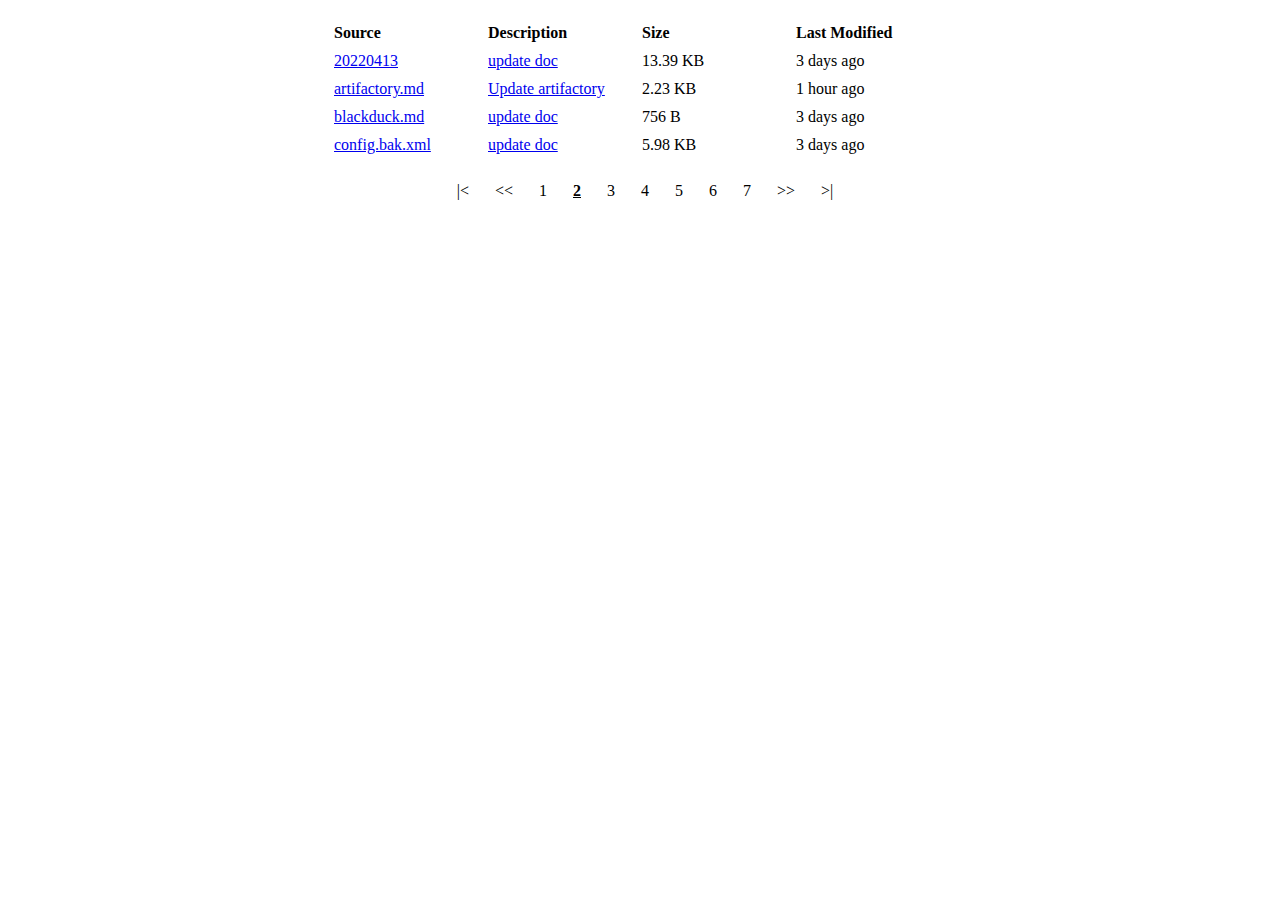
<file: templates/example.html>
<!DOCTYPE html>
<html lang="en">

<head>
    <meta charset="UTF-8">
    <meta http-equiv="X-UA-Compatible" content="IE=edge">
    <meta name="viewport" content="width=device-width, initial-scale=1.0">
    <title>table</title>
    <style>
        .center {
            border: 1px ;
            text-align: center;
        }

        tr td {
            min-width: 150px;
        }

        .item-name {
            text-align: left;
        }

        .file-size {
            text-align: left;
        }

        .message {
            text-align: left;
        }

        .timestamp {
            text-align: left;
        }

        .center table {
            line-height: 1.5;
            display: inline-block;
            vertical-align: middle;
        }

        ul.pagination {
            display: inline-block;
            padding: 0;
            margin: 0;
        }

        ul.pagination li {
            display: inline;
        }

        ul.pagination li a {
            color: black;
            float: left;
            /* border: solid 1px; */
            padding: 4px 8px;
            margin-left: 10px;
            /* background-color: azure; */
            text-decoration: none;
        }
        .active{
            color: rgb(202, 25, 25);
            font-weight: bold;
            text-decoration-line: underline !important;
        }

        .solid{
            border: solid 1px;
        }
    </style>
</head>

<body class="center" style="min-height: 600px;">

    <div style="padding: 10px;">
        <table class="aui filebrowser-table" id="browse-table">
            <thead>
                <tr>
                    <th id="group" scope="col" class="item-name">Source</th>
                    <th id="group" scope="col" class="message">Description</th>
                    <th id="group" scope="col" class="file-size">Size</th>
                    <th id="group" scope="col" class="timestamp">Last Modified</th>
                </tr>
            </thead>
            <tbody style="margin: 5px;">
                <tr class="file file-row">
                    <td class="item-name">
                        <a href="#">20220413</a>
                    </td>
                    <td class="message">
                        <a href="#">update doc</a>
                    </td>
                    <td class="file-size">13.39 KB</td>
                    <td class="timestamp"><time datetime="2022-04-22T09:42:49+0800">3 days ago</time></td>
                </tr>
                <tr class="file file-row">
                    <td class="item-name">
                        <a href="#">artifactory.md</a>
                    </td>
                    <td class="message">
                        <a href="#">Update artifactory</a>
                    </td>
                    <td class="file-size">2.23 KB</td>
                    <td class="timestamp"><time datetime="2022-04-25T16:01:01+0800">1 hour ago</time></td>
                </tr>
                <tr class="file file-row">
                    <td class="item-name"><a href="#">blackduck.md</a></td>
                    <td class="message"><a href="#">update doc</a> </td>
                    <td class="file-size">756 B</td>
                    <td class="timestamp"><time datetime="2022-04-22T09:42:49+0800">3 days ago</time></td>
                </tr>
                <tr class="file file-row">
                    <td class="item-name"><a href="#">config.bak.xml</a></td>
                    <td class="message"><a href="#">update doc</a></td>
                    <td class="file-size">5.98 KB</td>
                    <td class="timestamp"><time datetime="2022-04-22T09:42:49+0800">3 days ago</time></td>
                </tr>

            </tbody>
        </table>
    </div>

    <ul class="pagination" style="display: inline-block;margin-top: 60px;margin: 3px;padding: 5px;">
        <li><a href="#">|&lt;</a></li>
        <li><a href="#">&lt;&lt;</a></li>
        <li><a href="#">1</a></li>
        <li><a href="#" class="active">2</a></li>
        <li><a href="#">3</a></li>
        <li><a href="#">4</a></li>
        <li><a href="#">5</a></li>
        <li><a href="#">6</a></li>
        <li><a href="#">7</a></li>
        <li><a href="#">&gt;&gt;</a></li>
        <li><a href="#">&gt;|</a></li>
    </ul>

</body>

</html>
</file>
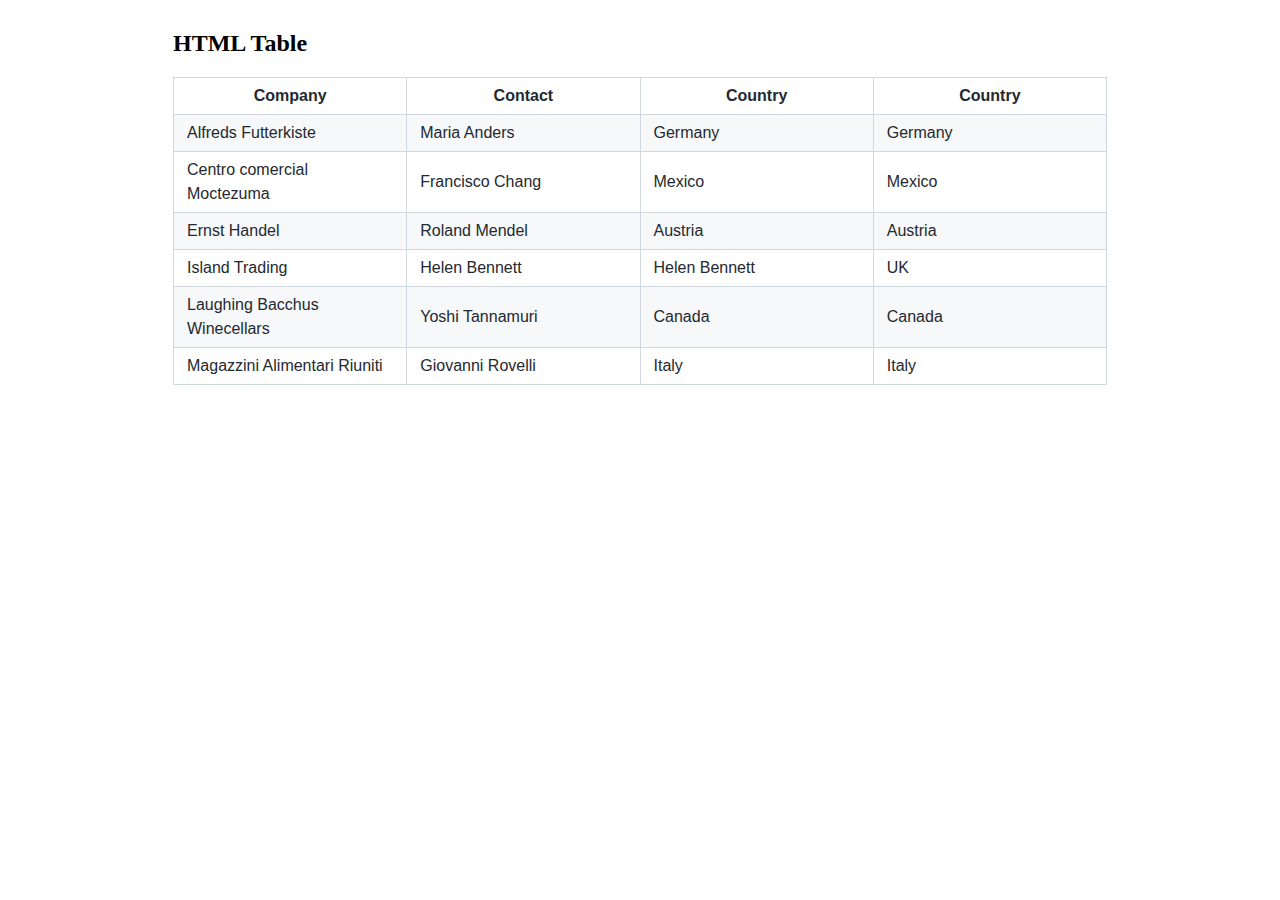
<file: templates/table.html>
<!DOCTYPE html>
<html>
<head>
  <link rel="stylesheet" href="../static/github.css">
  <style>
table{
      margin: 0 auto;
      width: 100% !important;
      display: inline-table !important;
    }

  th{
    width: 25% !important;
  }
  </style>
</head>
<body>

<h2>HTML Table</h2>

<div class="markdown-body">

  <table>
    <tr>
      <th>Company</th>
      <th>Contact</th>
    <th>Country</th>
    <th>Country</th>
  </tr>
  <tr>
    <td>Alfreds Futterkiste</td>
    <td>Maria Anders</td>
    <td>Germany</td>
    <td>Germany</td>
  </tr>
  <tr>
    <td>Centro comercial Moctezuma</td>
    <td>Francisco Chang</td>
    <td>Mexico</td>
    <td>Mexico</td>
  </tr>
  <tr>
    <td>Ernst Handel</td>
    <td>Roland Mendel</td>
    <td>Austria</td>
    <td>Austria</td>
  </tr>
  <tr>
    <td>Island Trading</td>
    <td>Helen Bennett</td>
    <td>Helen Bennett</td>
    <td>UK</td>
  </tr>
  <tr>
    <td>Laughing Bacchus Winecellars</td>
    <td>Yoshi Tannamuri</td>
    <td>Canada</td>
    <td>Canada</td>
  </tr>
  <tr>
    <td>Magazzini Alimentari Riuniti</td>
    <td>Giovanni Rovelli</td>
    <td>Italy</td>
    <td>Italy</td>
  </tr>
</table>

</div>
</body>
</html>
</file>
<file: static/github.css>
body {
  box-sizing: border-box;
  min-width: 200px;
  max-width: 80%;
  margin: 0 auto;
  padding: 10px 45px 45px 45px;
}

@media (prefers-color-scheme: dark) {
    body {
      background-color: #0d1117;
    }  
    .markdown-body {
      color-scheme: dark;
      --color-prettylights-syntax-comment: #8b949e;
      --color-prettylights-syntax-constant: #79c0ff;
      --color-prettylights-syntax-entity: #d2a8ff;
      --color-prettylights-syntax-storage-modifier-import: #c9d1d9;
      --color-prettylights-syntax-entity-tag: #7ee787;
      --color-prettylights-syntax-keyword: #ff7b72;
      --color-prettylights-syntax-string: #a5d6ff;
      --color-prettylights-syntax-variable: #ffa657;
      --color-prettylights-syntax-brackethighlighter-unmatched: #f85149;
      --color-prettylights-syntax-invalid-illegal-text: #f0f6fc;
      --color-prettylights-syntax-invalid-illegal-bg: #8e1519;
      --color-prettylights-syntax-carriage-return-text: #f0f6fc;
      --color-prettylights-syntax-carriage-return-bg: #b62324;
      --color-prettylights-syntax-string-regexp: #7ee787;
      --color-prettylights-syntax-markup-list: #f2cc60;
      --color-prettylights-syntax-markup-heading: #1f6feb;
      --color-prettylights-syntax-markup-italic: #c9d1d9;
      --color-prettylights-syntax-markup-bold: #c9d1d9;
      --color-prettylights-syntax-markup-deleted-text: #ffdcd7;
      --color-prettylights-syntax-markup-deleted-bg: #67060c;
      --color-prettylights-syntax-markup-inserted-text: #aff5b4;
      --color-prettylights-syntax-markup-inserted-bg: #033a16;
      --color-prettylights-syntax-markup-changed-text: #ffdfb6;
      --color-prettylights-syntax-markup-changed-bg: #5a1e02;
      --color-prettylights-syntax-markup-ignored-text: #c9d1d9;
      --color-prettylights-syntax-markup-ignored-bg: #1158c7;
      --color-prettylights-syntax-meta-diff-range: #d2a8ff;
      --color-prettylights-syntax-brackethighlighter-angle: #8b949e;
      --color-prettylights-syntax-sublimelinter-gutter-mark: #484f58;
      --color-prettylights-syntax-constant-other-reference-link: #a5d6ff;
      --color-fg-default: #c9d1d9;
      --color-fg-muted: #8b949e;
      --color-fg-subtle: #484f58;
      --color-canvas-default: #0d1117;
      --color-canvas-subtle: #161b22;
      --color-border-default: #30363d;
      --color-border-muted: #21262d;
      --color-neutral-muted: rgba(110,118,129,0.4);
      --color-accent-fg: #58a6ff;
      --color-accent-emphasis: #1f6feb;
      --color-attention-subtle: rgba(187,128,9,0.15);
      --color-danger-fg: #f85149;
    }
  }
  
  @media (prefers-color-scheme: light) {
    .markdown-body {
      color-scheme: light;
      --color-prettylights-syntax-comment: #6e7781;
      --color-prettylights-syntax-constant: #0550ae;
      --color-prettylights-syntax-entity: #8250df;
      --color-prettylights-syntax-storage-modifier-import: #24292f;
      --color-prettylights-syntax-entity-tag: #116329;
      --color-prettylights-syntax-keyword: #cf222e;
      --color-prettylights-syntax-string: #0a3069;
      --color-prettylights-syntax-variable: #953800;
      --color-prettylights-syntax-brackethighlighter-unmatched: #82071e;
      --color-prettylights-syntax-invalid-illegal-text: #f6f8fa;
      --color-prettylights-syntax-invalid-illegal-bg: #82071e;
      --color-prettylights-syntax-carriage-return-text: #f6f8fa;
      --color-prettylights-syntax-carriage-return-bg: #cf222e;
      --color-prettylights-syntax-string-regexp: #116329;
      --color-prettylights-syntax-markup-list: #3b2300;
      --color-prettylights-syntax-markup-heading: #0550ae;
      --color-prettylights-syntax-markup-italic: #24292f;
      --color-prettylights-syntax-markup-bold: #24292f;
      --color-prettylights-syntax-markup-deleted-text: #82071e;
      --color-prettylights-syntax-markup-deleted-bg: #FFEBE9;
      --color-prettylights-syntax-markup-inserted-text: #116329;
      --color-prettylights-syntax-markup-inserted-bg: #dafbe1;
      --color-prettylights-syntax-markup-changed-text: #953800;
      --color-prettylights-syntax-markup-changed-bg: #ffd8b5;
      --color-prettylights-syntax-markup-ignored-text: #eaeef2;
      --color-prettylights-syntax-markup-ignored-bg: #0550ae;
      --color-prettylights-syntax-meta-diff-range: #8250df;
      --color-prettylights-syntax-brackethighlighter-angle: #57606a;
      --color-prettylights-syntax-sublimelinter-gutter-mark: #8c959f;
      --color-prettylights-syntax-constant-other-reference-link: #0a3069;
      --color-fg-default: #24292f;
      --color-fg-muted: #57606a;
      --color-fg-subtle: #6e7781;
      --color-canvas-default: #ffffff;
      --color-canvas-subtle: #f6f8fa;
      --color-border-default: #d0d7de;
      --color-border-muted: hsla(210,18%,87%,1);
      --color-neutral-muted: rgba(175,184,193,0.2);
      --color-accent-fg: #0969da;
      --color-accent-emphasis: #0969da;
      --color-attention-subtle: #fff8c5;
      --color-danger-fg: #cf222e;
    }
  }
  
  .markdown-body {
    -ms-text-size-adjust: 100%;
    -webkit-text-size-adjust: 100%;
    margin: 0;
    color: var(--color-fg-default);
    background-color: var(--color-canvas-default);
    font-family: -apple-system,BlinkMacSystemFont,"Segoe UI",Helvetica,Arial,sans-serif,"Apple Color Emoji","Segoe UI Emoji";
    font-size: 16px;
    line-height: 1.5;
    word-wrap: break-word;
  }
  
  .markdown-body .octicon {
    display: inline-block;
    fill: currentColor;
    vertical-align: text-bottom;
  }
  
  .markdown-body h1:hover .anchor .octicon-link:before,
  .markdown-body h2:hover .anchor .octicon-link:before,
  .markdown-body h3:hover .anchor .octicon-link:before,
  .markdown-body h4:hover .anchor .octicon-link:before,
  .markdown-body h5:hover .anchor .octicon-link:before,
  .markdown-body h6:hover .anchor .octicon-link:before {
    width: 16px;
    height: 16px;
    content: ' ';
    display: inline-block;
    background-color: currentColor;
    -webkit-mask-image: url("data:image/svg+xml,<svg xmlns='http://www.w3.org/2000/svg' viewBox='0 0 16 16' version='1.1' aria-hidden='true'><path fill-rule='evenodd' d='M7.775 3.275a.75.75 0 001.06 1.06l1.25-1.25a2 2 0 112.83 2.83l-2.5 2.5a2 2 0 01-2.83 0 .75.75 0 00-1.06 1.06 3.5 3.5 0 004.95 0l2.5-2.5a3.5 3.5 0 00-4.95-4.95l-1.25 1.25zm-4.69 9.64a2 2 0 010-2.83l2.5-2.5a2 2 0 012.83 0 .75.75 0 001.06-1.06 3.5 3.5 0 00-4.95 0l-2.5 2.5a3.5 3.5 0 004.95 4.95l1.25-1.25a.75.75 0 00-1.06-1.06l-1.25 1.25a2 2 0 01-2.83 0z'></path></svg>");
    mask-image: url("data:image/svg+xml,<svg xmlns='http://www.w3.org/2000/svg' viewBox='0 0 16 16' version='1.1' aria-hidden='true'><path fill-rule='evenodd' d='M7.775 3.275a.75.75 0 001.06 1.06l1.25-1.25a2 2 0 112.83 2.83l-2.5 2.5a2 2 0 01-2.83 0 .75.75 0 00-1.06 1.06 3.5 3.5 0 004.95 0l2.5-2.5a3.5 3.5 0 00-4.95-4.95l-1.25 1.25zm-4.69 9.64a2 2 0 010-2.83l2.5-2.5a2 2 0 012.83 0 .75.75 0 001.06-1.06 3.5 3.5 0 00-4.95 0l-2.5 2.5a3.5 3.5 0 004.95 4.95l1.25-1.25a.75.75 0 00-1.06-1.06l-1.25 1.25a2 2 0 01-2.83 0z'></path></svg>");
  }
  
  .markdown-body details,
  .markdown-body figcaption,
  .markdown-body figure {
    display: block;
  }
  
  .markdown-body summary {
    display: list-item;
  }
  
  .markdown-body [hidden] {
    display: none !important;
  }
  
  .markdown-body a {
    background-color: transparent;
    color: var(--color-accent-fg);
    text-decoration: none;
  }
  
  .markdown-body a:active,
  .markdown-body a:hover {
    outline-width: 0;
  }
  
  .markdown-body abbr[title] {
    border-bottom: none;
    text-decoration: underline dotted;
  }
  
  .markdown-body b,
  .markdown-body strong {
    font-weight: 600;
  }
  
  .markdown-body dfn {
    font-style: italic;
  }
  
  .markdown-body h1 {
    margin: .67em 0;
    font-weight: 600;
    padding-bottom: .3em;
    font-size: 2em;
    border-bottom: 1px solid var(--color-border-muted);
  }
  
  .markdown-body mark {
    background-color: var(--color-attention-subtle);
    color: var(--color-text-primary);
  }
  
  .markdown-body small {
    font-size: 90%;
  }
  
  .markdown-body sub,
  .markdown-body sup {
    font-size: 75%;
    line-height: 0;
    position: relative;
    vertical-align: baseline;
  }
  
  .markdown-body sub {
    bottom: -0.25em;
  }
  
  .markdown-body sup {
    top: -0.5em;
  }
  
  .markdown-body img {
    border-style: none;
    max-width: 100%;
    box-sizing: content-box;
    background-color: var(--color-canvas-default);
  }
  
  .markdown-body code,
  .markdown-body kbd,
  .markdown-body pre,
  .markdown-body samp {
    font-family: monospace,monospace;
    font-size: 1em;
  }
  
  .markdown-body figure {
    margin: 1em 40px;
  }
  
  .markdown-body hr {
    box-sizing: content-box;
    overflow: hidden;
    background: transparent;
    border-bottom: 1px solid var(--color-border-muted);
    height: .25em;
    padding: 0;
    margin: 24px 0;
    background-color: var(--color-border-default);
    border: 0;
  }
  
  .markdown-body input {
    font: inherit;
    margin: 0;
    overflow: visible;
    font-family: inherit;
    font-size: inherit;
    line-height: inherit;
  }
  
  .markdown-body [type=button],
  .markdown-body [type=reset],
  .markdown-body [type=submit] {
    -webkit-appearance: button;
  }
  
  .markdown-body [type=button]::-moz-focus-inner,
  .markdown-body [type=reset]::-moz-focus-inner,
  .markdown-body [type=submit]::-moz-focus-inner {
    border-style: none;
    padding: 0;
  }
  
  .markdown-body [type=button]:-moz-focusring,
  .markdown-body [type=reset]:-moz-focusring,
  .markdown-body [type=submit]:-moz-focusring {
    outline: 1px dotted ButtonText;
  }
  
  .markdown-body [type=checkbox],
  .markdown-body [type=radio] {
    box-sizing: border-box;
    padding: 0;
  }
  
  .markdown-body [type=number]::-webkit-inner-spin-button,
  .markdown-body [type=number]::-webkit-outer-spin-button {
    height: auto;
  }
  
  .markdown-body [type=search] {
    -webkit-appearance: textfield;
    outline-offset: -2px;
  }
  
  .markdown-body [type=search]::-webkit-search-cancel-button,
  .markdown-body [type=search]::-webkit-search-decoration {
    -webkit-appearance: none;
  }
  
  .markdown-body ::-webkit-input-placeholder {
    color: inherit;
    opacity: .54;
  }
  
  .markdown-body ::-webkit-file-upload-button {
    -webkit-appearance: button;
    font: inherit;
  }
  
  .markdown-body a:hover {
    text-decoration: underline;
  }
  
  .markdown-body hr::before {
    display: table;
    content: "";
  }
  
  .markdown-body hr::after {
    display: table;
    clear: both;
    content: "";
  }
  
  .markdown-body table {
    border-spacing: 0;
    border-collapse: collapse;
    display: block;
    width: max-content;
    max-width: 100%;
    overflow: auto;
  }
  
  .markdown-body td,
  .markdown-body th {
    padding: 0;
  }
  
  .markdown-body details summary {
    cursor: pointer;
  }
  
  .markdown-body details:not([open])>*:not(summary) {
    display: none !important;
  }
  
  .markdown-body kbd {
    display: inline-block;
    padding: 3px 5px;
    font: 11px ui-monospace,SFMono-Regular,SF Mono,Menlo,Consolas,Liberation Mono,monospace;
    line-height: 10px;
    color: var(--color-fg-default);
    vertical-align: middle;
    background-color: var(--color-canvas-subtle);
    border: solid 1px var(--color-neutral-muted);
    border-bottom-color: var(--color-neutral-muted);
    border-radius: 6px;
    box-shadow: inset 0 -1px 0 var(--color-neutral-muted);
  }
  
  .markdown-body h1,
  .markdown-body h2,
  .markdown-body h3,
  .markdown-body h4,
  .markdown-body h5,
  .markdown-body h6 {
    margin-top: 24px;
    margin-bottom: 16px;
    font-weight: 600;
    line-height: 1.25;
  }
  
  .markdown-body h2 {
    font-weight: 600;
    padding-bottom: .3em;
    font-size: 1.5em;
    border-bottom: 1px solid var(--color-border-muted);
  }
  
  .markdown-body h3 {
    font-weight: 600;
    font-size: 1.25em;
  }
  
  .markdown-body h4 {
    font-weight: 600;
    font-size: 1em;
  }
  
  .markdown-body h5 {
    font-weight: 600;
    font-size: .875em;
  }
  
  .markdown-body h6 {
    font-weight: 600;
    font-size: .85em;
    color: var(--color-fg-muted);
  }
  
  .markdown-body p {
    margin-top: 0;
    margin-bottom: 10px;
  }
  
  .markdown-body blockquote {
    margin: 0;
    padding: 0 1em;
    color: var(--color-fg-muted);
    border-left: .25em solid var(--color-border-default);
  }
  
  .markdown-body ul,
  .markdown-body ol {
    margin-top: 0;
    margin-bottom: 0;
    padding-left: 2em;
  }
  
  .markdown-body ol ol,
  .markdown-body ul ol {
    list-style-type: lower-roman;
  }
  
  .markdown-body ul ul ol,
  .markdown-body ul ol ol,
  .markdown-body ol ul ol,
  .markdown-body ol ol ol {
    list-style-type: lower-alpha;
  }
  
  .markdown-body dd {
    margin-left: 0;
  }
  
  .markdown-body tt,
  .markdown-body code {
    font-family: ui-monospace,SFMono-Regular,SF Mono,Menlo,Consolas,Liberation Mono,monospace;
    font-size: 12px;
  }
  
  .markdown-body pre {
    margin-top: 0;
    margin-bottom: 0;
    font-family: ui-monospace,SFMono-Regular,SF Mono,Menlo,Consolas,Liberation Mono,monospace;
    font-size: 12px;
    word-wrap: normal;
  }
  
  .markdown-body .octicon {
    display: inline-block;
    overflow: visible !important;
    vertical-align: text-bottom;
    fill: currentColor;
  }
  
  .markdown-body ::placeholder {
    color: var(--color-fg-subtle);
    opacity: 1;
  }
  
  .markdown-body input::-webkit-outer-spin-button,
  .markdown-body input::-webkit-inner-spin-button {
    margin: 0;
    -webkit-appearance: none;
    appearance: none;
  }
  
  .markdown-body .pl-c {
    color: var(--color-prettylights-syntax-comment);
  }
  
  .markdown-body .pl-c1,
  .markdown-body .pl-s .pl-v {
    color: var(--color-prettylights-syntax-constant);
  }
  
  .markdown-body .pl-e,
  .markdown-body .pl-en {
    color: var(--color-prettylights-syntax-entity);
  }
  
  .markdown-body .pl-smi,
  .markdown-body .pl-s .pl-s1 {
    color: var(--color-prettylights-syntax-storage-modifier-import);
  }
  
  .markdown-body .pl-ent {
    color: var(--color-prettylights-syntax-entity-tag);
  }
  
  .markdown-body .pl-k {
    color: var(--color-prettylights-syntax-keyword);
  }
  
  .markdown-body .pl-s,
  .markdown-body .pl-pds,
  .markdown-body .pl-s .pl-pse .pl-s1,
  .markdown-body .pl-sr,
  .markdown-body .pl-sr .pl-cce,
  .markdown-body .pl-sr .pl-sre,
  .markdown-body .pl-sr .pl-sra {
    color: var(--color-prettylights-syntax-string);
  }
  
  .markdown-body .pl-v,
  .markdown-body .pl-smw {
    color: var(--color-prettylights-syntax-variable);
  }
  
  .markdown-body .pl-bu {
    color: var(--color-prettylights-syntax-brackethighlighter-unmatched);
  }
  
  .markdown-body .pl-ii {
    color: var(--color-prettylights-syntax-invalid-illegal-text);
    background-color: var(--color-prettylights-syntax-invalid-illegal-bg);
  }
  
  .markdown-body .pl-c2 {
    color: var(--color-prettylights-syntax-carriage-return-text);
    background-color: var(--color-prettylights-syntax-carriage-return-bg);
  }
  
  .markdown-body .pl-sr .pl-cce {
    font-weight: bold;
    color: var(--color-prettylights-syntax-string-regexp);
  }
  
  .markdown-body .pl-ml {
    color: var(--color-prettylights-syntax-markup-list);
  }
  
  .markdown-body .pl-mh,
  .markdown-body .pl-mh .pl-en,
  .markdown-body .pl-ms {
    font-weight: bold;
    color: var(--color-prettylights-syntax-markup-heading);
  }
  
  .markdown-body .pl-mi {
    font-style: italic;
    color: var(--color-prettylights-syntax-markup-italic);
  }
  
  .markdown-body .pl-mb {
    font-weight: bold;
    color: var(--color-prettylights-syntax-markup-bold);
  }
  
  .markdown-body .pl-md {
    color: var(--color-prettylights-syntax-markup-deleted-text);
    background-color: var(--color-prettylights-syntax-markup-deleted-bg);
  }
  
  .markdown-body .pl-mi1 {
    color: var(--color-prettylights-syntax-markup-inserted-text);
    background-color: var(--color-prettylights-syntax-markup-inserted-bg);
  }
  
  .markdown-body .pl-mc {
    color: var(--color-prettylights-syntax-markup-changed-text);
    background-color: var(--color-prettylights-syntax-markup-changed-bg);
  }
  
  .markdown-body .pl-mi2 {
    color: var(--color-prettylights-syntax-markup-ignored-text);
    background-color: var(--color-prettylights-syntax-markup-ignored-bg);
  }
  
  .markdown-body .pl-mdr {
    font-weight: bold;
    color: var(--color-prettylights-syntax-meta-diff-range);
  }
  
  .markdown-body .pl-ba {
    color: var(--color-prettylights-syntax-brackethighlighter-angle);
  }
  
  .markdown-body .pl-sg {
    color: var(--color-prettylights-syntax-sublimelinter-gutter-mark);
  }
  
  .markdown-body .pl-corl {
    text-decoration: underline;
    color: var(--color-prettylights-syntax-constant-other-reference-link);
  }
  
  .markdown-body [data-catalyst] {
    display: block;
  }
  
  .markdown-body g-emoji {
    font-family: "Apple Color Emoji","Segoe UI Emoji","Segoe UI Symbol";
    font-size: 1em;
    font-style: normal !important;
    font-weight: 400;
    line-height: 1;
    vertical-align: -0.075em;
  }
  
  .markdown-body g-emoji img {
    width: 1em;
    height: 1em;
  }
  
  .markdown-body::before {
    display: table;
    content: "";
  }
  
  .markdown-body::after {
    display: table;
    clear: both;
    content: "";
  }
  
  .markdown-body>*:first-child {
    margin-top: 0 !important;
  }
  
  .markdown-body>*:last-child {
    margin-bottom: 0 !important;
  }
  
  .markdown-body a:not([href]) {
    color: inherit;
    text-decoration: none;
  }
  
  .markdown-body .absent {
    color: var(--color-danger-fg);
  }
  
  .markdown-body .anchor {
    float: left;
    padding-right: 4px;
    margin-left: -20px;
    line-height: 1;
  }
  
  .markdown-body .anchor:focus {
    outline: none;
  }
  
  .markdown-body p,
  .markdown-body blockquote,
  .markdown-body ul,
  .markdown-body ol,
  .markdown-body dl,
  .markdown-body table,
  .markdown-body pre,
  .markdown-body details {
    margin-top: 0;
    margin-bottom: 16px;
  }
  
  .markdown-body blockquote>:first-child {
    margin-top: 0;
  }
  
  .markdown-body blockquote>:last-child {
    margin-bottom: 0;
  }
  
  .markdown-body sup>a::before {
    content: "[";
  }
  
  .markdown-body sup>a::after {
    content: "]";
  }
  
  .markdown-body h1 .octicon-link,
  .markdown-body h2 .octicon-link,
  .markdown-body h3 .octicon-link,
  .markdown-body h4 .octicon-link,
  .markdown-body h5 .octicon-link,
  .markdown-body h6 .octicon-link {
    color: var(--color-fg-default);
    vertical-align: middle;
    visibility: hidden;
  }
  
  .markdown-body h1:hover .anchor,
  .markdown-body h2:hover .anchor,
  .markdown-body h3:hover .anchor,
  .markdown-body h4:hover .anchor,
  .markdown-body h5:hover .anchor,
  .markdown-body h6:hover .anchor {
    text-decoration: none;
  }
  
  .markdown-body h1:hover .anchor .octicon-link,
  .markdown-body h2:hover .anchor .octicon-link,
  .markdown-body h3:hover .anchor .octicon-link,
  .markdown-body h4:hover .anchor .octicon-link,
  .markdown-body h5:hover .anchor .octicon-link,
  .markdown-body h6:hover .anchor .octicon-link {
    visibility: visible;
  }
  
  .markdown-body h1 tt,
  .markdown-body h1 code,
  .markdown-body h2 tt,
  .markdown-body h2 code,
  .markdown-body h3 tt,
  .markdown-body h3 code,
  .markdown-body h4 tt,
  .markdown-body h4 code,
  .markdown-body h5 tt,
  .markdown-body h5 code,
  .markdown-body h6 tt,
  .markdown-body h6 code {
    padding: 0 .2em;
    font-size: inherit;
  }
  
  .markdown-body ul.no-list,
  .markdown-body ol.no-list {
    padding: 0;
    list-style-type: none;
  }
  
  .markdown-body ol[type="1"] {
    list-style-type: decimal;
  }
  
  .markdown-body ol[type=a] {
    list-style-type: lower-alpha;
  }
  
  .markdown-body ol[type=i] {
    list-style-type: lower-roman;
  }
  
  .markdown-body div>ol:not([type]) {
    list-style-type: decimal;
  }
  
  .markdown-body ul ul,
  .markdown-body ul ol,
  .markdown-body ol ol,
  .markdown-body ol ul {
    margin-top: 0;
    margin-bottom: 0;
  }
  
  .markdown-body li>p {
    margin-top: 16px;
  }
  
  .markdown-body li+li {
    margin-top: .25em;
  }
  
  .markdown-body dl {
    padding: 0;
  }
  
  .markdown-body dl dt {
    padding: 0;
    margin-top: 16px;
    font-size: 1em;
    font-style: italic;
    font-weight: 600;
  }
  
  .markdown-body dl dd {
    padding: 0 16px;
    margin-bottom: 16px;
  }
  
  .markdown-body table th {
    font-weight: 600;
  }
  
  .markdown-body table th,
  .markdown-body table td {
    padding: 6px 13px;
    border: 1px solid var(--color-border-default);
  }
  
  .markdown-body table tr {
    background-color: var(--color-canvas-default);
    border-top: 1px solid var(--color-border-muted);
  }
  
  .markdown-body table tr:nth-child(2n) {
    background-color: var(--color-canvas-subtle);
  }
  
  .markdown-body table img {
    background-color: transparent;
  }
  
  .markdown-body img[align=right] {
    padding-left: 20px;
  }
  
  .markdown-body img[align=left] {
    padding-right: 20px;
  }
  
  .markdown-body .emoji {
    max-width: none;
    vertical-align: text-top;
    background-color: transparent;
  }
  
  .markdown-body span.frame {
    display: block;
    overflow: hidden;
  }
  
  .markdown-body span.frame>span {
    display: block;
    float: left;
    width: auto;
    padding: 7px;
    margin: 13px 0 0;
    overflow: hidden;
    border: 1px solid var(--color-border-default);
  }
  
  .markdown-body span.frame span img {
    display: block;
    float: left;
  }
  
  .markdown-body span.frame span span {
    display: block;
    padding: 5px 0 0;
    clear: both;
    color: var(--color-fg-default);
  }
  
  .markdown-body span.align-center {
    display: block;
    overflow: hidden;
    clear: both;
  }
  
  .markdown-body span.align-center>span {
    display: block;
    margin: 13px auto 0;
    overflow: hidden;
    text-align: center;
  }
  
  .markdown-body span.align-center span img {
    margin: 0 auto;
    text-align: center;
  }
  
  .markdown-body span.align-right {
    display: block;
    overflow: hidden;
    clear: both;
  }
  
  .markdown-body span.align-right>span {
    display: block;
    margin: 13px 0 0;
    overflow: hidden;
    text-align: right;
  }
  
  .markdown-body span.align-right span img {
    margin: 0;
    text-align: right;
  }
  
  .markdown-body span.float-left {
    display: block;
    float: left;
    margin-right: 13px;
    overflow: hidden;
  }
  
  .markdown-body span.float-left span {
    margin: 13px 0 0;
  }
  
  .markdown-body span.float-right {
    display: block;
    float: right;
    margin-left: 13px;
    overflow: hidden;
  }
  
  .markdown-body span.float-right>span {
    display: block;
    margin: 13px auto 0;
    overflow: hidden;
    text-align: right;
  }
  
  .markdown-body code,
  .markdown-body tt {
    padding: .2em .4em;
    margin: 0;
    font-size: 85%;
    background-color: var(--color-neutral-muted);
    border-radius: 6px;
  }
  
  .markdown-body code br,
  .markdown-body tt br {
    display: none;
  }
  
  .markdown-body del code {
    text-decoration: inherit;
  }
  
  .markdown-body pre code {
    font-size: 100%;
  }
  
  .markdown-body pre>code {
    padding: 0;
    margin: 0;
    word-break: normal;
    white-space: pre;
    background: transparent;
    border: 0;
  }
  
  .markdown-body .highlight {
    margin-bottom: 16px;
  }
  
  .markdown-body .highlight pre {
    margin-bottom: 0;
    word-break: normal;
  }
  
  .markdown-body .highlight pre,
  .markdown-body pre {
    padding: 16px;
    overflow: auto;
    font-size: 85%;
    line-height: 1.45;
    background-color: var(--color-canvas-subtle) !important;
    border-radius: 6px;
  }
  
  .markdown-body pre code,
  .markdown-body pre tt {
    display: inline;
    max-width: auto;
    padding: 0;
    margin: 0;
    overflow: visible;
    line-height: inherit;
    word-wrap: normal;
    background-color: transparent;
    border: 0;
  }
  
  .markdown-body .csv-data td,
  .markdown-body .csv-data th {
    padding: 5px;
    overflow: hidden;
    font-size: 12px;
    line-height: 1;
    text-align: left;
    white-space: nowrap;
  }
  
  .markdown-body .csv-data .blob-num {
    padding: 10px 8px 9px;
    text-align: right;
    background: var(--color-canvas-default);
    border: 0;
  }
  
  .markdown-body .csv-data tr {
    border-top: 0;
  }
  
  .markdown-body .csv-data th {
    font-weight: 600;
    background: var(--color-canvas-subtle);
    border-top: 0;
  }
  
  .markdown-body .footnotes {
    font-size: 12px;
    color: var(--color-fg-muted);
    border-top: 1px solid var(--color-border-default);
  }
  
  .markdown-body .footnotes ol {
    padding-left: 16px;
  }
  
  .markdown-body .footnotes li {
    position: relative;
  }
  
  .markdown-body .footnotes li:target::before {
    position: absolute;
    top: -8px;
    right: -8px;
    bottom: -8px;
    left: -24px;
    pointer-events: none;
    content: "";
    border: 2px solid var(--color-accent-emphasis);
    border-radius: 6px;
  }
  
  .markdown-body .footnotes li:target {
    color: var(--color-fg-default);
  }
  
  .markdown-body .footnotes .data-footnote-backref g-emoji {
    font-family: monospace;
  }
  
  .markdown-body .task-list-item {
    list-style-type: none;
  }
  
  .markdown-body .task-list-item label {
    font-weight: 400;
  }
  
  .markdown-body .task-list-item.enabled label {
    cursor: pointer;
  }
  
  .markdown-body .task-list-item+.task-list-item {
    margin-top: 3px;
  }
  
  .markdown-body .task-list-item .handle {
    display: none;
  }
  
  .markdown-body .task-list-item-checkbox {
    margin: 0 .2em .25em -1.6em;
    vertical-align: middle;
  }
  
  .markdown-body .contains-task-list:dir(rtl) .task-list-item-checkbox {
    margin: 0 -1.6em .25em .2em;
  }
  
  .markdown-body ::-webkit-calendar-picker-indicator {
    filter: invert(50%);
  }

  /*!
 * "Fork me on GitHub" CSS ribbon v0.2.3 | MIT License
 * https://github.com/simonwhitaker/github-fork-ribbon-css
*/.github-fork-ribbon{width:12.1em;height:12.1em;position:absolute;overflow:hidden;top:0;right:0;z-index:9999;pointer-events:none;font-size:13px;text-decoration:none;text-indent:-999999px}.github-fork-ribbon.fixed{position:fixed}.github-fork-ribbon:active,.github-fork-ribbon:hover{background-color:rgba(0,0,0,0)}.github-fork-ribbon:after,.github-fork-ribbon:before{position:absolute;display:block;width:15.38em;height:1.54em;top:3.23em;right:-3.23em;-webkit-box-sizing:content-box;-moz-box-sizing:content-box;box-sizing:content-box;-webkit-transform:rotate(45deg);-moz-transform:rotate(45deg);-ms-transform:rotate(45deg);-o-transform:rotate(45deg);transform:rotate(45deg)}.github-fork-ribbon:before{content:"";padding:.38em 0;background-color:#a00;background-image:-webkit-gradient(linear,left top,left bottom,from(rgba(0,0,0,0)),to(rgba(0,0,0,.15)));background-image:-webkit-linear-gradient(top,rgba(0,0,0,0),rgba(0,0,0,.15));background-image:-moz-linear-gradient(top,rgba(0,0,0,0),rgba(0,0,0,.15));background-image:-ms-linear-gradient(top,rgba(0,0,0,0),rgba(0,0,0,.15));background-image:-o-linear-gradient(top,rgba(0,0,0,0),rgba(0,0,0,.15));background-image:linear-gradient(to bottom,rgba(0,0,0,0),rgba(0,0,0,.15));-webkit-box-shadow:0 .15em .23em 0 rgba(0,0,0,.5);-moz-box-shadow:0 .15em .23em 0 rgba(0,0,0,.5);box-shadow:0 .15em .23em 0 rgba(0,0,0,.5);pointer-events:auto}.github-fork-ribbon:after{content:attr(data-ribbon);color:#fff;font:700 1em "Helvetica Neue",Helvetica,Arial,sans-serif;line-height:1.54em;text-decoration:none;text-shadow:0 -.08em rgba(0,0,0,.5);text-align:center;text-indent:0;padding:.15em 0;margin:.15em 0;border-width:.08em 0;border-style:dotted;border-color:#fff;border-color:rgba(255,255,255,.7)}.github-fork-ribbon.left-bottom,.github-fork-ribbon.left-top{right:auto;left:0}.github-fork-ribbon.left-bottom,.github-fork-ribbon.right-bottom{top:auto;bottom:0}.github-fork-ribbon.left-bottom:after,.github-fork-ribbon.left-bottom:before,.github-fork-ribbon.left-top:after,.github-fork-ribbon.left-top:before{right:auto;left:-3.23em}.github-fork-ribbon.left-bottom:after,.github-fork-ribbon.left-bottom:before,.github-fork-ribbon.right-bottom:after,.github-fork-ribbon.right-bottom:before{top:auto;bottom:3.23em}.github-fork-ribbon.left-top:after,.github-fork-ribbon.left-top:before,.github-fork-ribbon.right-bottom:after,.github-fork-ribbon.right-bottom:before{-webkit-transform:rotate(-45deg);-moz-transform:rotate(-45deg);-ms-transform:rotate(-45deg);-o-transform:rotate(-45deg);transform:rotate(-45deg)}

.github-fork-ribbon:before {
				background-color: #121612;
			}
/*# sourceMappingURL=gh-fork-ribbon.min.css.map */


.highlight  { background: #ffffff; }
.highlight .c { color: #5e6425; font-style: italic } /* Comment */
.highlight .err { color: #a61717; background-color: #e3d2d2 } /* Error */
.highlight .k { color: #2566ca; font-weight: bold } /* Keyword */
.highlight .o { font-weight: bold } /* Operator */
.highlight .cm { color: #999988; font-style: italic } /* Comment.Multiline */
.highlight .cp { color: #999999; font-weight: bold } /* Comment.Preproc */
.highlight .c1 { color: #999988; font-style: italic } /* Comment.Single */
.highlight .cs { color: #999999; font-weight: bold; font-style: italic } /* Comment.Special */
.highlight .gd { color: #000000; background-color: #ffdddd } /* Generic.Deleted */
.highlight .gd .x { color: #000000; background-color: #ffaaaa } /* Generic.Deleted.Specific */
.highlight .ge { font-style: italic } /* Generic.Emph */
.highlight .gr { color: #aa0000 } /* Generic.Error */
.highlight .gh { color: #999999 } /* Generic.Heading */
.highlight .gi { color: #000000; background-color: #ddffdd } /* Generic.Inserted */
.highlight .gi .x { color: #000000; background-color: #aaffaa } /* Generic.Inserted.Specific */
.highlight .go { color: #888888 } /* Generic.Output */
.highlight .gp { color: #555555 } /* Generic.Prompt */
.highlight .gs { font-weight: bold } /* Generic.Strong */
.highlight .gu { color: #aaaaaa } /* Generic.Subheading */
.highlight .gt { color: #aa0000 } /* Generic.Traceback */
.highlight .kc { font-weight: bold } /* Keyword.Constant */
.highlight .kd { font-weight: bold } /* Keyword.Declaration */
.highlight .kp { font-weight: bold } /* Keyword.Pseudo */
.highlight .kr { font-weight: bold } /* Keyword.Reserved */
.highlight .kt { color: #445588; font-weight: bold } /* Keyword.Type */
.highlight .m { color: #009999 } /* Literal.Number */
.highlight .s { color: #d14 } /* Literal.String */
.highlight .na { color: #008080 } /* Name.Attribute */
.highlight .nb { color: #0086B3 } /* Name.Builtin */
.highlight .nc { color: #445588; font-weight: bold } /* Name.Class */
.highlight .no { color: #008080 } /* Name.Constant */
.highlight .ni { color: #800080 } /* Name.Entity */
.highlight .ne { color: #990000; font-weight: bold } /* Name.Exception */
.highlight .nf { color: #990000; font-weight: bold } /* Name.Function */
.highlight .nn { color: #555555 } /* Name.Namespace */
.highlight .nt { color: #000080 } /* Name.Tag */
.highlight .nv { color: #008080 } /* Name.Variable */
.highlight .ow { font-weight: bold } /* Operator.Word */
.highlight .w { color: #bbbbbb } /* Text.Whitespace */
.highlight .mf { color: #009999 } /* Literal.Number.Float */
.highlight .mh { color: #009999 } /* Literal.Number.Hex */
.highlight .mi { color: #009999 } /* Literal.Number.Integer */
.highlight .mo { color: #009999 } /* Literal.Number.Oct */
.highlight .sb { color: #d14 } /* Literal.String.Backtick */
.highlight .sc { color: #d14 } /* Literal.String.Char */
.highlight .sd { color: #d14 } /* Literal.String.Doc */
.highlight .s2 { color: #d14 } /* Literal.String.Double */
.highlight .se { color: #d14 } /* Literal.String.Escape */
.highlight .sh { color: #d14 } /* Literal.String.Heredoc */
.highlight .si { color: #d14 } /* Literal.String.Interpol */
.highlight .sx { color: #d14 } /* Literal.String.Other */
.highlight .sr { color: #009926 } /* Literal.String.Regex */
.highlight .s1 { color: #d14 } /* Literal.String.Single */
.highlight .ss { color: #990073 } /* Literal.String.Symbol */
.highlight .bp { color: #999999 } /* Name.Builtin.Pseudo */
.highlight .vc { color: #008080 } /* Name.Variable.Class */
.highlight .vg { color: #008080 } /* Name.Variable.Global */
.highlight .vi { color: #008080 } /* Name.Variable.Instance */
.highlight .il { color: #009999 } /* Literal.Number.Integer.Long */

/* Make line numbers unselectable: excludes line numbers from copy-paste user ops */
.highlight .lineno {-webkit-user-select: none;-moz-user-select: none; -o-user-select: none;} 
.lineno::-moz-selection {background-color: transparent;} /* Mozilla specific */
.lineno::selection {background-color: transparent;} /* Other major browsers */



.paginate-container {
  margin-top: 16px;
  margin-bottom: 16px;
  text-align: center;
}
.paginate-container .pagination {
  display: inline-block;
}

.pagination a, .pagination span, .pagination em {
  min-width: 32px;
  padding: 5px 10px;
  font-style: normal;
  line-height: 20px;
  color: var(--color-fg-default);
  text-align: center;
  white-space: nowrap;
  vertical-align: middle;
  cursor: pointer;
  -webkit-user-select: none;
  user-select: none;
  border: 1px solid transparent;
  border-radius: 6px;
  transition: border-color .2s cubic-bezier(0.3, 0, 0.5, 1);
}

.pagination .current, .pagination .current:hover, .pagination [aria-current]:not([aria-current=false]) {
  color: var(--color-fg-on-emphasis);
  background-color: var(--color-accent-emphasis);
  border-color: transparent;
}

.pagination .gap, .pagination .disabled, .pagination [aria-disabled=true], .pagination .gap:hover, .pagination .disabled:hover, .pagination [aria-disabled=true]:hover {
  color: var(--color-primer-fg-disabled);
  cursor: default;
  border-color: transparent;
}

.pagination .previous_page, .pagination .next_page {
  color: var(--color-accent-fg);
}
</file>
